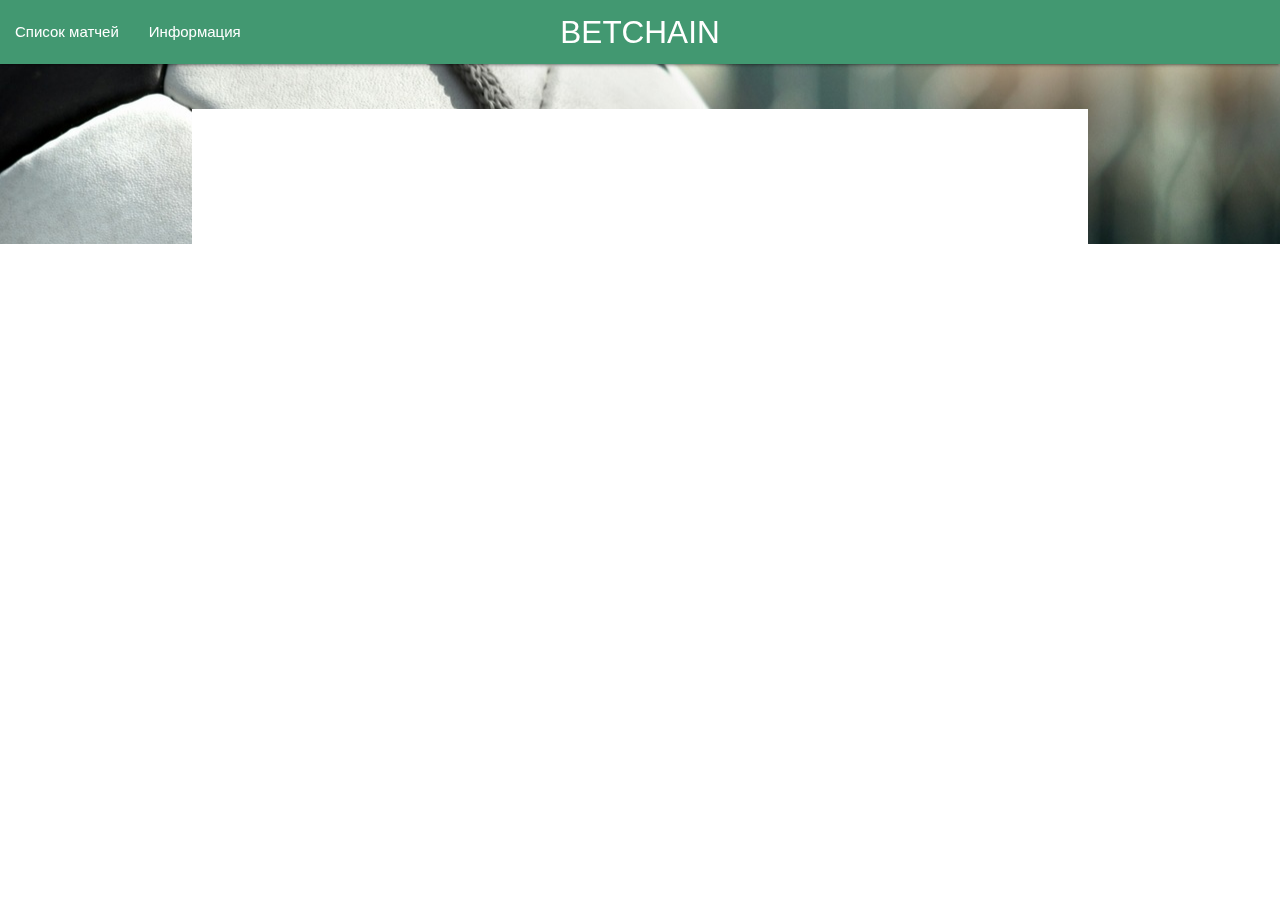
<file: production/index.html>
<!DOCTYPE html>
<html>
<head>
	<title>CO6@A4KA</title>
	<link href="https://fonts.googleapis.com/icon?family=Material+Icons" rel="stylesheet">
      <!--Import materialize.css-->
      <link type="text/css" rel="stylesheet" href="css/materialize.min.css"  media="screen,projection"/>

	  <link rel="stylesheet" type="text/css" href="css/stylesheet.css">
      <!--Let browser know website is optimized for mobile-->
      <meta name="viewport" content="width=device-width, initial-scale=1.0"/>
</head>
<body>
	
	<nav class="liga-green">
	    <div class="nav-wrapper">
	    	<a href="#" data-target="slide-out" class="sidenav-trigger"><i class="material-icons">menu</i></a>
	      <a href="#" class="brand-logo center">BETCHAIN</a>
	      <ul id="nav-mobile" class="left hide-on-med-and-down">

	        <li><a id = 'match' >Список матчей</a></li>
			<li><a id = 'info'>Информация</a></li>
	      </ul>
	    </div>
  	</nav>
	
	<div class="parallax-container">
      <div class="parallax"><img src="par.jpg"></div>
      <div class="container">
      	<h2 id="header_name"></h2>
      </div>
      	
    </div>
	<ul id="slide-out" class="sidenav">
		<li class="sidenav-close"><a id = 'match_s'>Список матчей</a></li>
		<li class="sidenav-close"><a id = 'info_s'>Информация</a></li>
	</ul>
  	
    <div class="container">   
   		<div class='terminal' visible="none">
   			<div class='terminal-header'><h4>Сделать ставку</h4></div>
   			<div class='terminal-checkboxes'>
   				<div>
   					<label>
				    <h6>Выберите команду</h6>
				    </label>
   				</div>
   				<div>
   					<label>
				        <input type="checkbox" id="team1_check"/>
				        <span>Red</span>
				    </label>
   				</div>
   				<div>
   					<label>
				        <input type="checkbox" id="team2_check"/>
				        <span>Green</span>
				    </label>

   				</div>
   			</div>
   			<div class="terminal-inp">
   				<div>

   					<input placeholder="Сумма ставки" id="sum" type="number" class="validate">
	          		
   				</div>
	   			<div>
	   				<button class="btn waves-effect waves-light" type="submit" name="action">Submit
					    <i class="material-icons right">send</i>
					</button>
	   			</div>	

   			</div>
   		</div>
		<div id="content-match" visible='none'>
			<table>
			    <thead>
			          <tr>
			              <th>Матч</th>
			              <th>Коэф. 1</th>
			              <th>Коэф. Х</th>
			              <th>Коэф. 2</th>
			          </tr>
			    </thead>

			    <tbody id='table'>
			         
			    </tbody>
	    	</table>
		</div>
		<div id="content-info">
			
	        	
	        	
	      	
		</div>
	</div>




  	
        <!--JavaScript at end of body for optimized loading-->
    
    <script type="text/javascript" src="MATCHES.js"></script> 
    <script type="text/javascript" src="info.js"></script>
    <script type="text/javascript" src="js/materialize.min.js"></script>
    <script type="text/javascript" src="js/script.js"></script>
</body>
</html>
</file>
<file: production/css/stylesheet.css>
.terminal{
	background: #429871;
	height:40vh;
	width:69.5vw;
	position: fixed;
	display: flex;
	flex-direction: column;
	justify-content: space-around;
	align-items: baseline;
	padding:20px;
	color:white;
	border-radius: 1px;
	box-shadow: 0 0 10px black;
}
	.terminal-header{
		display: flex;
		align-items: center;
		color:white;
		
	}
		.terminal-header h4{
			margin-left:7px;
		}
	.terminal-checkboxes{
		display: flex;
		flex-direction: row;
		justify-content: space-around;
		align-items: baseline;
	}
	.terminal-checkboxes div{
		margin: 5px;
	}

label , span{
			color:white;
}
[type="checkbox"]{
	margin-left : 3px;
}
span{
	margin-right: 5px;
}
	.terminal-inp {
		display: flex;
		flex-direction: row;
		justify-content: space-around;
		align-items: center;
	}
	.terminal-inp div{
		margin: 5px;
	}

#header_name{
	height: 18vh;
	margin-top: 5vh;
	padding-left: 10px;
	padding-bottom: 20px;
	background: white;
	
}
.container{
	width: 70vw;
	margin:auto;
}
.parallax-container {
    height: 20vh;
}

[visible = 'yes']{
	display: block;
}
[visible = 'none']
{
	display: none;
}

.content-info>img{
	width: 7vw;
}
@media screen and (max-width: 768px) and (orientation: portrait){

.terminal-header h2{
	font-size: 0.5;
}
	
#header_name{
	
	margin-top: 15vh;
	background: white;
	font-size: 190%;
}
li{
	padding: 5px;

}
</file>
